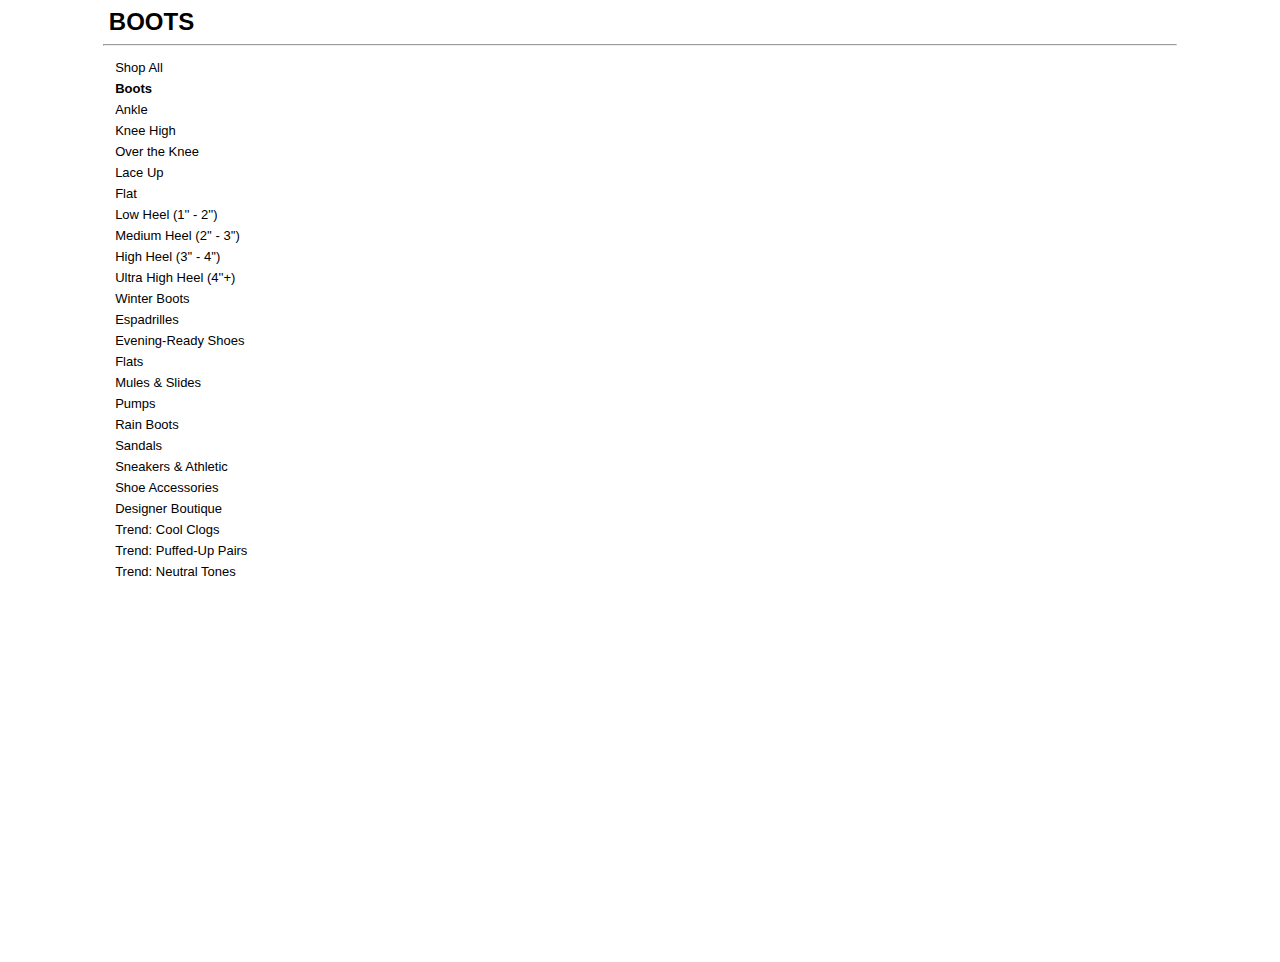
<file: index.html>
<!DOCTYPE html>
<html lang="en">
<head>
    <meta charset="UTF-8">
    <meta http-equiv="X-UA-Compatible" content="IE=edge">
    <meta name="viewport" content="width=device-width, initial-scale=1.0">
    <link rel="stylesheet" href="boot.css">
    <title>Document</title>
</head>
<body>
    <div id="head">
    <h2>BOOTS</h2>
    <hr>
</div>
    <div id="container" >
        
        <div id="sidebar" >

            <p>Shop All</p>
            <p><b>Boots</b></p>
            <p>Ankle</p>
            <p>Knee High</p>
            <p>Over the Knee</p>
            <p>Lace Up</p>
            <p>Flat</p>
            <p>Low Heel (1'' - 2'')</p>
            <p>Medium Heel (2'' - 3'')</p>
            <p>High Heel (3'' - 4'')</p>
            <p>Ultra High Heel (4''+)</p>
            <p>Winter Boots</p>
            <p>Espadrilles</p>
            <p>Evening-Ready Shoes</p>
            <p>Flats</p>
            <p>Mules & Slides</p>
            <p>Pumps</p>
            <p>Rain Boots</p>
            <p>Sandals</p>
            <p>Sneakers & Athletic</p>
            <p>Shoe Accessories</p>
            <p>Designer Boutique</p>
            <p>Trend: Cool Clogs</p>
            <p>Trend: Puffed-Up Pairs</p>
            <p>Trend: Neutral Tones</p>
        
        </div>
    <div id="boot_items"></div>
</div>

    
</body>
</html>
<script src="boot.js"></script>
</file>
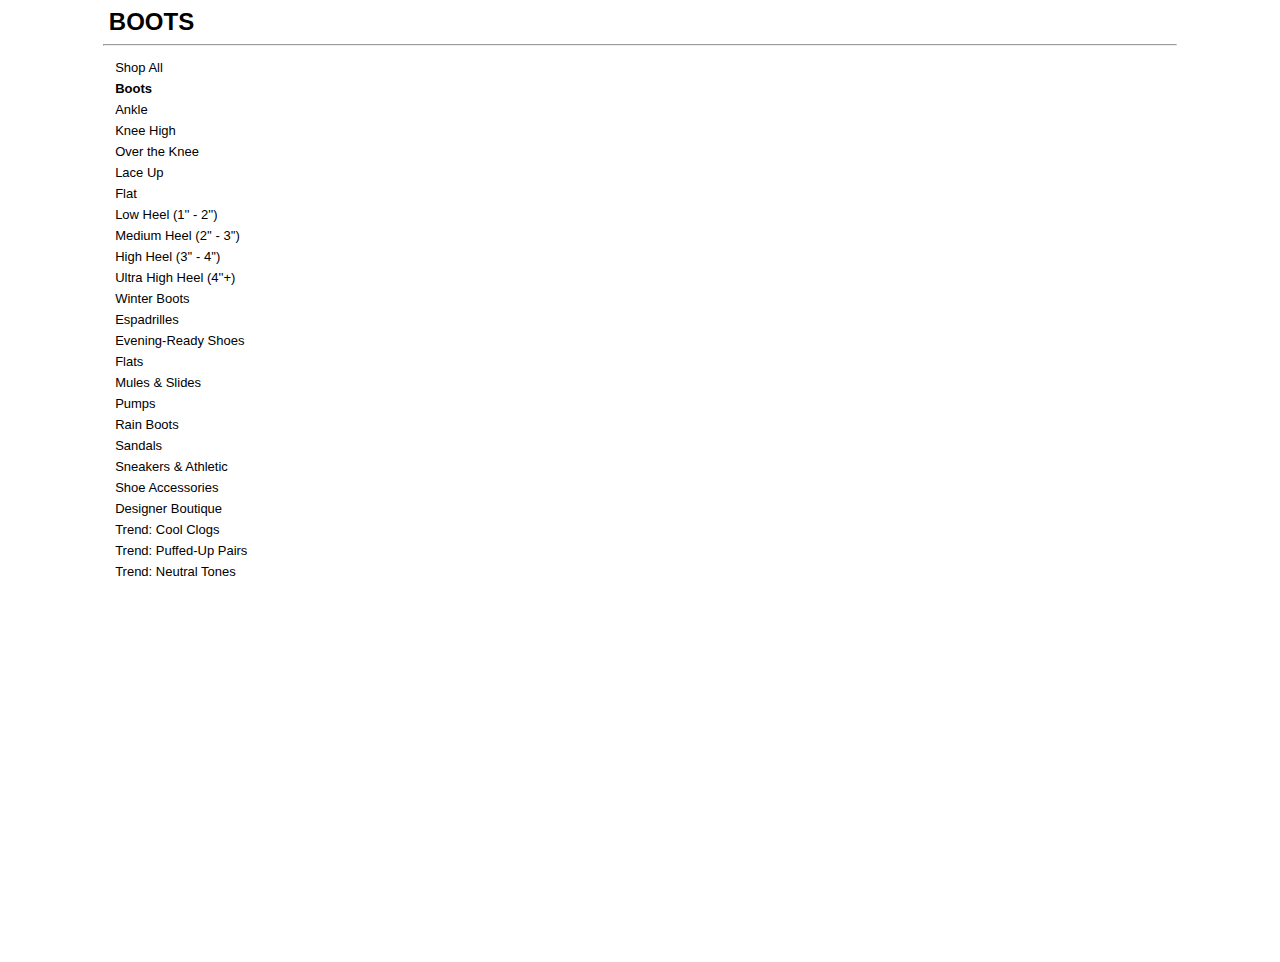
<file: boot.html>
<!DOCTYPE html>
<html lang="en">
<head>
    <meta charset="UTF-8">
    <meta http-equiv="X-UA-Compatible" content="IE=edge">
    <meta name="viewport" content="width=device-width, initial-scale=1.0">
    <link rel="stylesheet" href="boot.css">
    <title>Document</title>
</head>
<body>
    <div id="head">
    <h2>BOOTS</h2>
    <hr>
</div>
    <div id="container" >
        
        <div id="sidebar" >

            <p>Shop All</p>
            <p><b>Boots</b></p>
            <p>Ankle</p>
            <p>Knee High</p>
            <p>Over the Knee</p>
            <p>Lace Up</p>
            <p>Flat</p>
            <p>Low Heel (1'' - 2'')</p>
            <p>Medium Heel (2'' - 3'')</p>
            <p>High Heel (3'' - 4'')</p>
            <p>Ultra High Heel (4''+)</p>
            <p>Winter Boots</p>
            <p>Espadrilles</p>
            <p>Evening-Ready Shoes</p>
            <p>Flats</p>
            <p>Mules & Slides</p>
            <p>Pumps</p>
            <p>Rain Boots</p>
            <p>Sandals</p>
            <p>Sneakers & Athletic</p>
            <p>Shoe Accessories</p>
            <p>Designer Boutique</p>
            <p>Trend: Cool Clogs</p>
            <p>Trend: Puffed-Up Pairs</p>
            <p>Trend: Neutral Tones</p>
        
        </div>
    <div id="boot_items"></div>
</div>

    
</body>
</html>
<script src="boot.js"></script>
</file>
<file: boot.css>
#head  {
    width: 85%;
    margin: auto;
}
#container {
    width: 80%;
  display: flex;
  justify-content: flex-end;
  /* gap: 40px; */
  
}
#boot_items {
    display: grid;
    grid-template-columns: repeat(4, 1fr);
    width: 70%;
    gap: 1%;
    column-gap: 10px;

    text-align: center;
}
h4,p,h5,h2{
    margin: 6px;
    font-family: 'Segoe UI', Tahoma, Geneva, Verdana, sans-serif;
}
p{
    font-size: 13px;
}
#add_to_cart {
    background-color: red;
    color: white;
    border: none;
    border-radius: 5px;
    height: 5%;
}
#sidebar {
    /* border: 1px solid red; */
    width: 20%;
    height: 100vh ;
}
</file>
